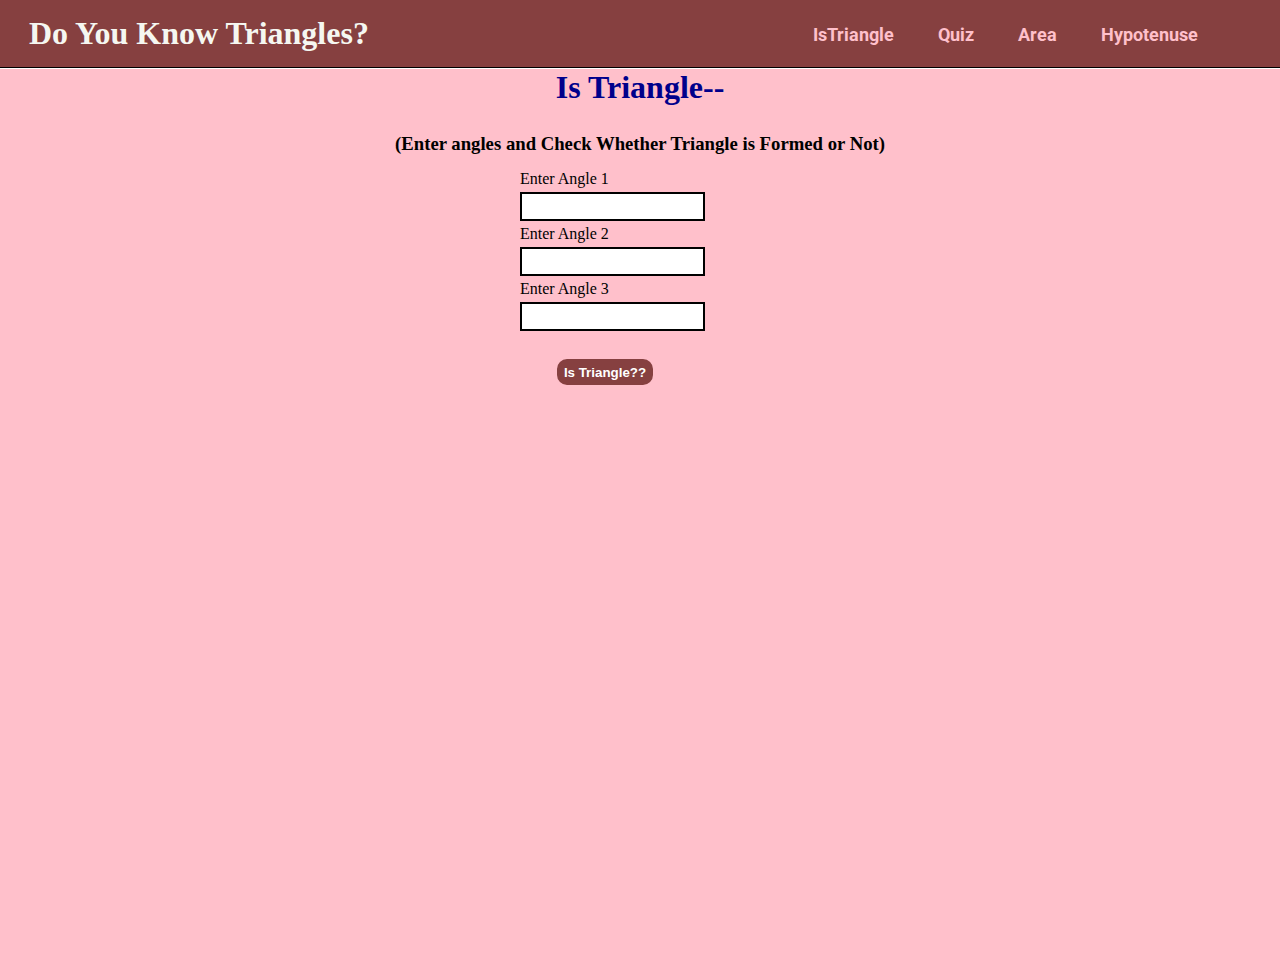
<file: index.html>
<!DOCTYPE html>
<html lang="en">
<head>
    <meta charset="UTF-8">
    <meta http-equiv="X-UA-Compatible" content="IE=edge">
    <meta name="viewport" content="width=device-width,          initial-scale=1.0">
    <title>IsTriangle</title>
    <link rel="preconnect" href="https://fonts.googleapis.com">
<link rel="preconnect" href="https://fonts.gstatic.com" crossorigin>
<link href="https://fonts.googleapis.com/css2?family=Bebas+Neue&family=DynaPuff:wght@600&family=Josefin+Sans:wght@300&family=League+Gothic&family=Mochiy+Pop+P+One&family=Roboto:wght@500&display=swap" rel="stylesheet">
    <link rel="stylesheet" href="style.css">
</head>
<body><div class="navbar">
    <h1>Do You Know Triangles?</h1>
    <nav>
        <ul>
            <li><a href="index.html">IsTriangle</a></li>
        <li><a href="quiz.html">Quiz</a></li>
        <li>
            <a href="area.html">Area</a>
        </li>
        <li><a href="hypotenuse.html">Hypotenuse</a></li>
        </ul>
    </nav>
    </div>
    <div class="lower">
    <h1>Is Triangle--</h1>
    <h3>(Enter angles and Check Whether Triangle is Formed or Not)</h3>
   <label for="angle1" class="label"></label>Enter Angle 1 <input type="number" name="angle1" class="inputs">
   <label for="angle2" class="label"></label>Enter Angle 2 <input type="number" name="angle2" class="inputs">
   <label for="angle3" class="label"></label>Enter Angle 3 <input type="number" name="angle3" class="inputs">
   <button id="btn">Is Triangle??</button>
   <div class="out"></div>
   <script src="script.js"></script>
    </div>
</body>
</html>
</file>
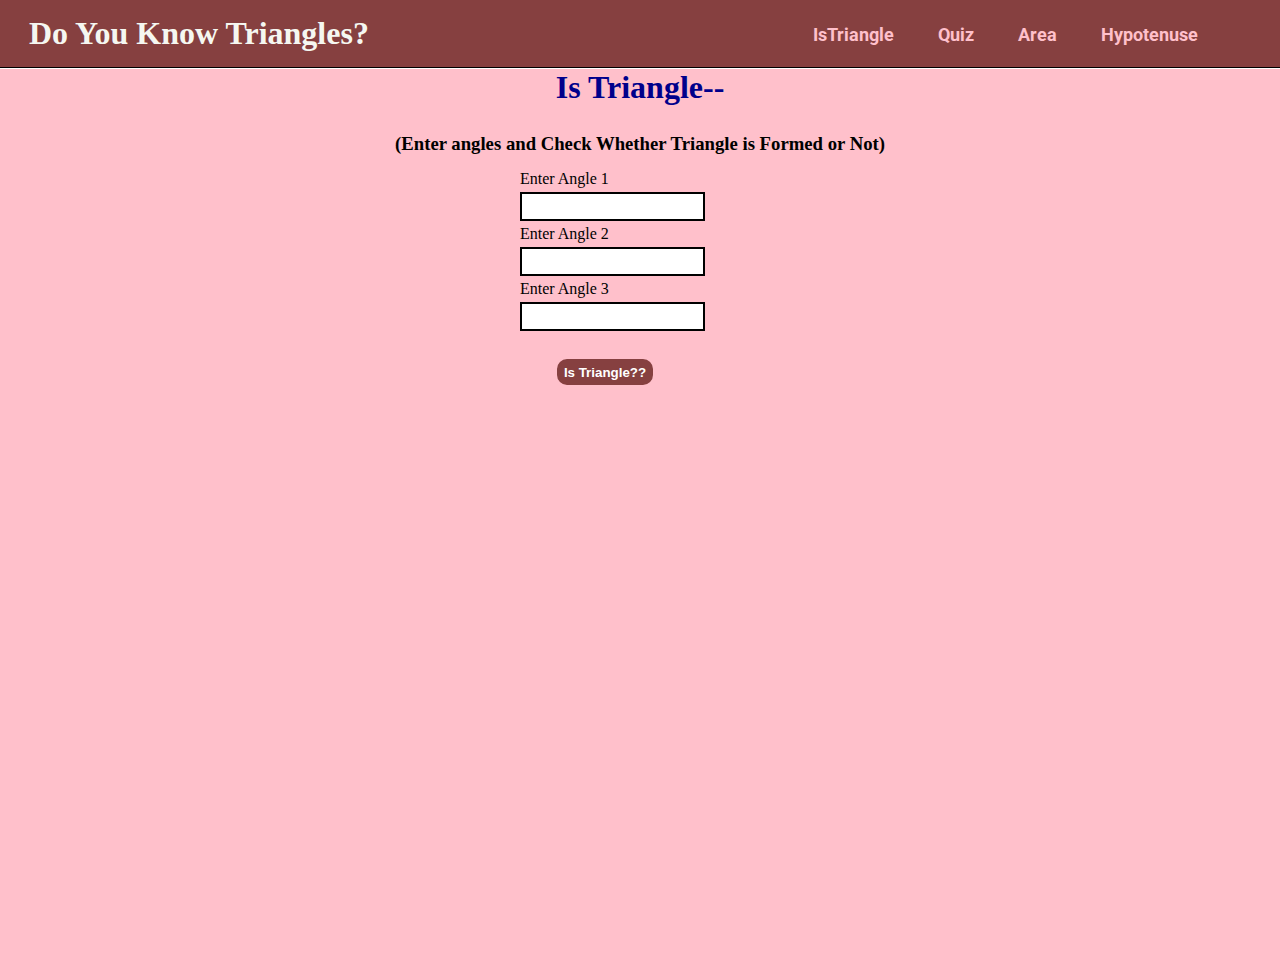
<file: isTriangle.html>
<!DOCTYPE html>
<html lang="en">
<head>
    <meta charset="UTF-8">
    <meta http-equiv="X-UA-Compatible" content="IE=edge">
    <meta name="viewport" content="width=device-width,          initial-scale=1.0">
    <title>IsTriangle</title>
    <link rel="preconnect" href="https://fonts.googleapis.com">
<link rel="preconnect" href="https://fonts.gstatic.com" crossorigin>
<link href="https://fonts.googleapis.com/css2?family=Bebas+Neue&family=DynaPuff:wght@600&family=Josefin+Sans:wght@300&family=League+Gothic&family=Mochiy+Pop+P+One&family=Roboto:wght@500&display=swap" rel="stylesheet">
    <link rel="stylesheet" href="style.css">
</head>
<body><div class="navbar">
    <h1>Do You Know Triangles?</h1>
    <nav>
        <ul>
            <li><a href="isTriangle.html">IsTriangle</a></li>
        <li><a href="quiz.html">Quiz</a></li>
        <li>
            <a href="area.html">Area</a>
        </li>
        <li><a href="hypotenuse.html">Hypotenuse</a></li>
        </ul>
    </nav>
    </div>
    <div class="lower">
    <h1>Is Triangle--</h1>
    <h3>(Enter angles and Check Whether Triangle is Formed or Not)</h3>
   <label for="angle1" class="label"></label>Enter Angle 1 <input type="number" name="angle1" class="inputs">
   <label for="angle2" class="label"></label>Enter Angle 2 <input type="number" name="angle2" class="inputs">
   <label for="angle3" class="label"></label>Enter Angle 3 <input type="number" name="angle3" class="inputs">
   <button id="btn">Is Triangle??</button>
   <div class="out"></div>
   <script src="script.js"></script>
    </div>
</body>
</html>
</file>
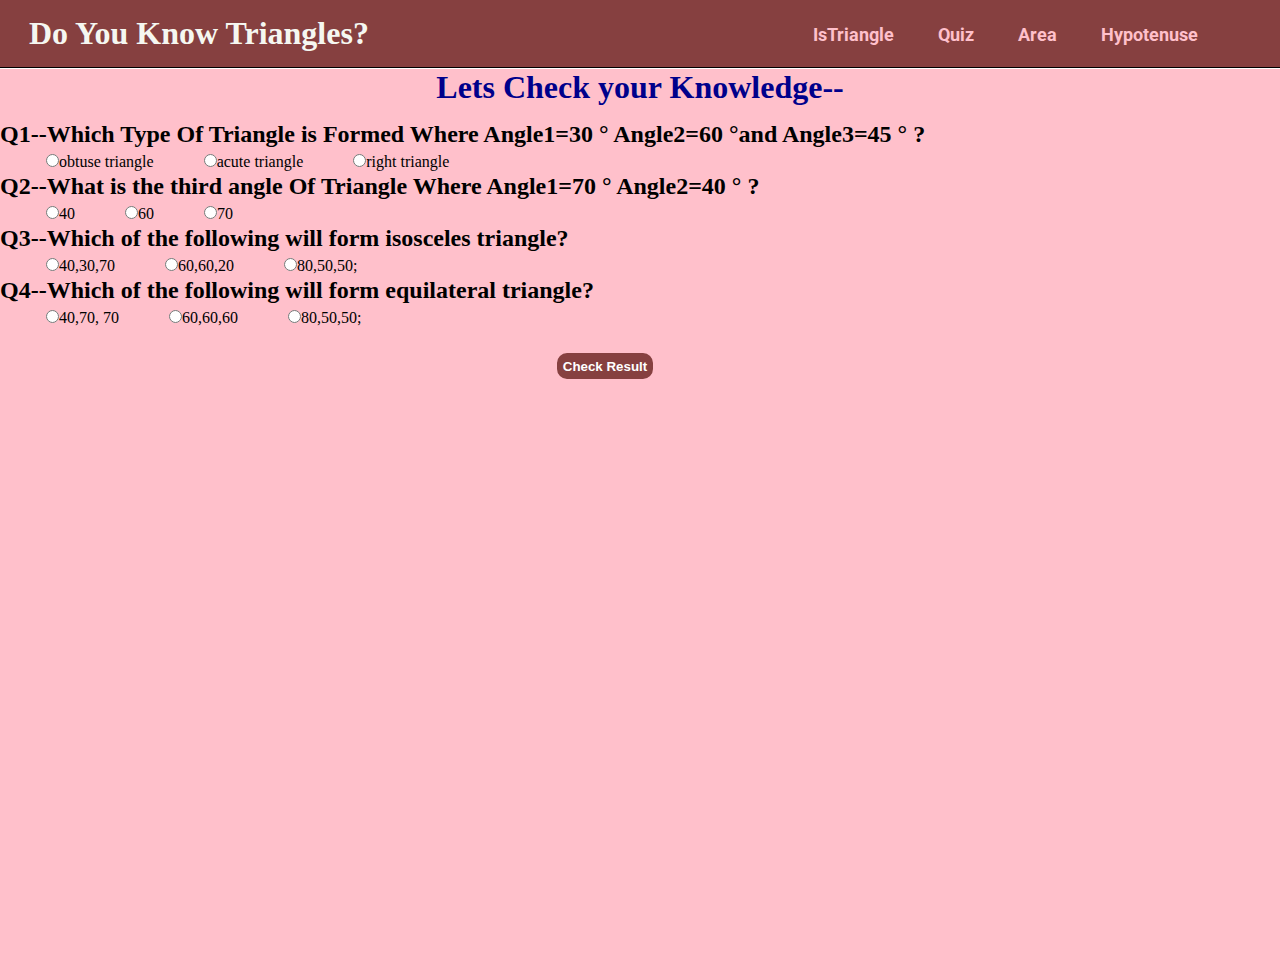
<file: quiz.html>
<!DOCTYPE html>
<html lang="en">
<head>
    <meta charset="UTF-8">
    <meta http-equiv="X-UA-Compatible" content="IE=edge">
    <meta name="viewport" content="width=device-width, initial-scale=1.0">
    <title>Triangle-quiz</title>
    <link rel="preconnect" href="https://fonts.gstatic.com" crossorigin>
<link href="https://fonts.googleapis.com/css2?family=Bebas+Neue&family=DynaPuff:wght@600&family=Josefin+Sans:wght@300&family=League+Gothic&family=Mochiy+Pop+P+One&family=Roboto:wght@500&display=swap" rel="stylesheet">
    <link rel="stylesheet" href="style.css">
</head>
<body>
    <div class="navbar">
        <h1>Do You Know Triangles?</h1>
        <nav>
            <ul>
                <li><a href="index.html">IsTriangle</a></li>
            <li><a href="quiz.html">Quiz</a></li>
            <li>
                <a href="area.html">Area</a>
            </li>
            <li><a href="hypotenuse.html">Hypotenuse</a></li>
            </ul>
        </nav>
        </div>
        <div class="lower">
            <h1>Lets Check your Knowledge--</h1>
    <form action="quiz.html" class="form">
        <h2>Q1--Which Type Of Triangle is Formed Where Angle1=30 &#176; Angle2=60 &#176;and Angle3=45 &#176 ?</h2>
        <label for="option1"></label>
        <input type="radio" name="question1"
        value="obtuse triangle" id="option1" class="input" >obtuse triangle
        <label for="option2"></label>
        <input type="radio" name="question1"
        value="acute triangle" id="option2" class="input">acute triangle
        <label for="option3"></label>
        <input type="radio" name="question1"
        value="right triangle" id="option3"
        class="input" >right triangle

        <h2>Q2--What is the third angle Of Triangle Where Angle1=70 &#176; Angle2=40 &#176; ?</h2>
        <label for="option4"></label>
        <input type="radio" name="question2"
        value="40" id="option4" class="input" >40
        <label for="option5"></label>
        <input type="radio" name="question2"
        value="60" id="option5" class="input" >60
        <label for="option6"></label>
        <input type="radio" name="question2"
        value="70" id="option6" class="input">70

        <h2>Q3--Which of the following will form isosceles triangle?</h2>
        <label for="option7"></label>
        <input type="radio" name="question3"
        value="40,30,70" id="option7" class="input" >40,30,70
        <label for="option8"></label>
        <input type="radio" name="question3"
        value="60,60,20" id="option8" class="input" >60,60,20
        <label for="option9"></label>
        <input type="radio" name="question3"
        value="80,50,50" id="option9" class="input">80,50,50;

        <h2>Q4--Which of the following will form equilateral triangle?</h2>
        <label for="option10"></label>
        <input type="radio" name="question4"
        value="40,70,70" id="option7" class="input" >40,70, 70
        <label for="option11"></label>
        <input type="radio" name="question4"
        value="60,60,60" id="option8" class="input" >60,60,60
        <label for="option12"></label>
        <input type="radio" name="question4"
        value="80,50,50" id="option9" class="
        input" >80,50,50;
    </form>
    <button id="btn">Check Result</button>
    <div class="out"></div>
</div>
    <script src="script2.js"></script>
</body>
</html>
</file>
<file: style.css>
*{
    margin: 0;
    padding: 0;
}
.navbar{
    display: flex;
    padding: 15px;
    background-color: rgb(134, 64, 64);
    z-index: 2;
    border-bottom: 1px solid black ;
    color: rgb(245, 247, 241);
    
}
.navbar h1{
    text-align: center;
    margin-left: 14px;
    font-weight: bold;
}
nav ul{
    display: flex;
    margin-left:422px;
    color: #000;
    margin-top: 9px;
    list-style: none;
   
}
nav ul li a{
    font-family: 'Roboto';
    color:pink;
    padding:0px 22px 0px 22px;
    text-decoration: none;
    font-weight: bold;
    font-size: large;


   
}
nav ul li a:hover{
    background-color: black;
}
nav ul li{
    color: wheat;
    
}
.lower{
    background-color: pink;
    width: 100%;
    height: 100vh;
}
.lower h1{
    text-align: center;
    margin-top: 1px;
    margin-bottom: 15px;
    color:darkblue;
    font-weight: bold;
}
.lower h3{
    text-align: center;
    margin-top: 27px;
    margin-bottom: 15px;
    font-weight: bold;
}
.inputs{
    margin-top:4px;
    display: block;
    margin-left: 520px;
    height: 25px;
    margin-bottom:4px;
    background-color: white;
    border: 2px solid black;
    padding-left:4px;
}
.label{
    margin-left: 520px;
    font-weight: bold;

    
    

}
#btn{
    border: 2px solid pink;
    border-radius: 12px;
    background-color: rgb(134, 64, 64);
    color: white;
    height: 30px;
    width:100px;
    margin-left: 555px;
    margin-top: 22px;
    cursor: pointer;
    font-weight: bold;
}
.out{
    text-align: center;
    margin-top: 32px;
    font-size: 2rem;
    font-weight: bold;
}
#btn-hyp{
    border: 2px solid pink;
    border-radius: 12px;
    background-color: rgb(134, 64, 64);
    color: white;
    height: 38px;
    width:100px;
    margin-left: 555px;
    margin-top: 22px;
    cursor: pointer;
    font-weight: bold;
}
#btn-area{
    border: 2px solid pink;
    border-radius: 12px;
    background-color: rgb(134, 64, 64);
    color: white;
    height: 30px;
    width:100px;
    margin-left: 555px;
    margin-top: 22px;
    cursor: pointer;
    font-weight: bold;
}
.out2{
    text-align: center;
    margin-top: 32px;
    font-size: 2rem;
    font-weight: bold;
}
.input{
    
    margin-top: 6px;
    margin-bottom: 6px;
    margin-left: 46px;
}
</file>
